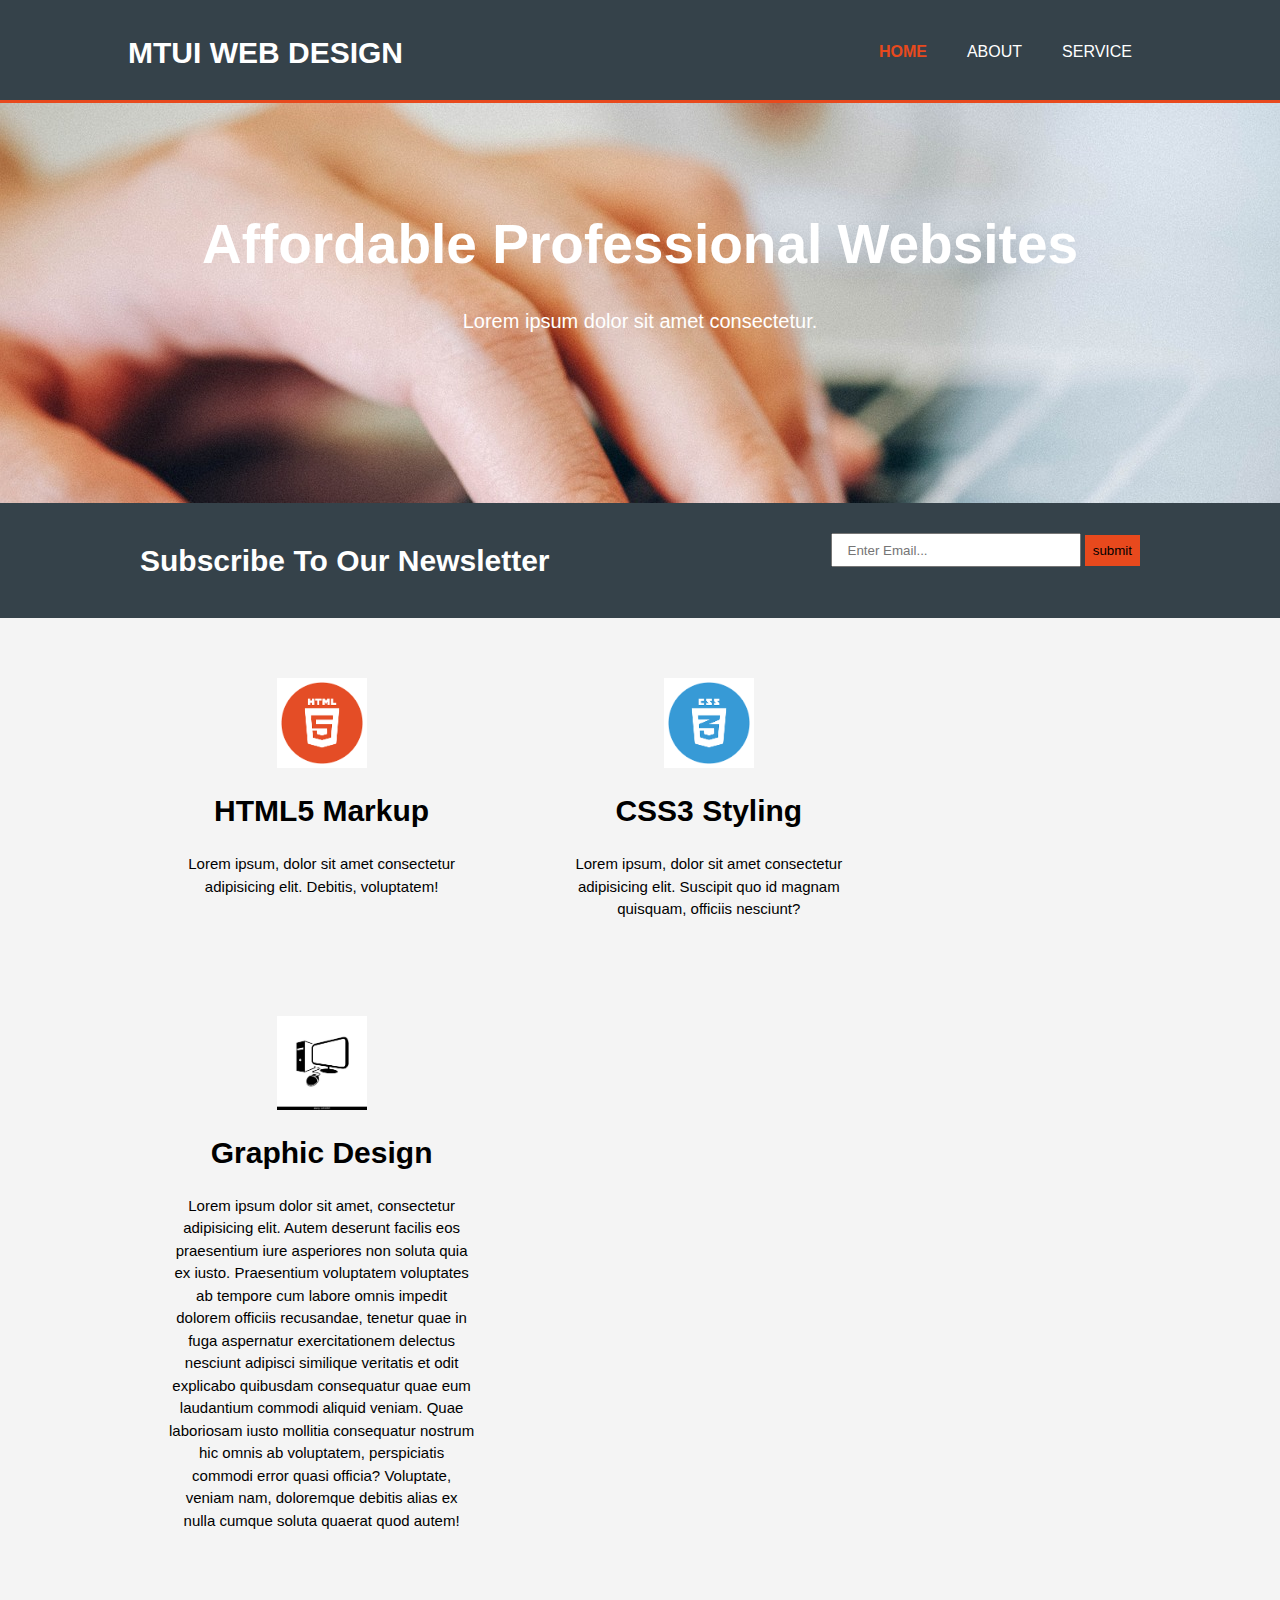
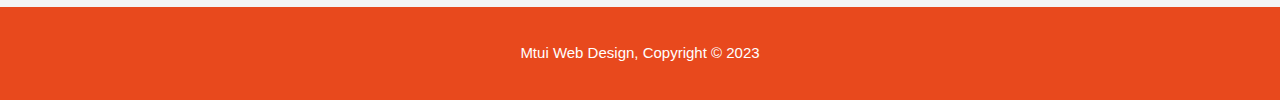
<file: index.html>
<html lang="en">
	<head>
		<meta charset="UTF-8" />
		<meta name="viewport" content="width=device-width, initial-scale=1.0" />
		<title>website</title>
		<link rel="stylesheet" href="./css/style.css" />
	</head>
	<body>
		<header>
			<div class="container">
				<div id="branding"><h1>MTUI WEB DESIGN</h1></div>
				<nav>
					<ul>
						<li class="current"><a href="index.html">HOME</a></li>
						<li><a href="about.html">ABOUT</a></li>
						<li><a href="service.html">SERVICE</a></li>
					</ul>
				</nav>
			</div>
		</header>
		<section id="showcase">
			<div class="container">
				<h2>Affordable Professional Websites</h2>
				<p>Lorem ipsum dolor sit amet consectetur.</p>
			</div>
		</section>
		<section id="newsletter">
			<div class="container">
				<h1>Subscribe To Our Newsletter</h1>
				<form>
					<input type="email" name="email" placeholder="Enter Email..." />
					<button type="submit" class="button_1">submit</button>
				</form>
			</div>
		</section>
		<section id="boxes">
			<div class="container">
				<div class="box">
					<img src="./image/html.png" />
					<h1>HTML5 Markup</h1>
					<p>
						Lorem ipsum, dolor sit amet consectetur adipisicing elit. Debitis,
						voluptatem!
					</p>
				</div>
				<div class="box">
					<img src="./image/css.png" />
					<h1>CSS3 Styling</h1>
					<p>
						Lorem ipsum, dolor sit amet consectetur adipisicing elit. Suscipit
						quo id magnam quisquam, officiis nesciunt?
					</p>
				</div>
				<div class="box">
					<img src="./image/graphic.png" />
					<h1>Graphic Design</h1>
					<p>
						Lorem ipsum dolor sit amet, consectetur adipisicing elit. Autem
						deserunt facilis eos praesentium iure asperiores non soluta quia ex
						iusto. Praesentium voluptatem voluptates ab tempore cum labore omnis
						impedit dolorem officiis recusandae, tenetur quae in fuga aspernatur
						exercitationem delectus nesciunt adipisci similique veritatis et
						odit explicabo quibusdam consequatur quae eum laudantium commodi
						aliquid veniam. Quae laboriosam iusto mollitia consequatur nostrum
						hic omnis ab voluptatem, perspiciatis commodi error quasi officia?
						Voluptate, veniam nam, doloremque debitis alias ex nulla cumque
						soluta quaerat quod autem!
					</p>
				</div>
			</div>
		</section>
		<footer>
			<p>Mtui Web Design, Copyright &copy; 2023</p>
		</footer>
	</body>
</html>
</file>
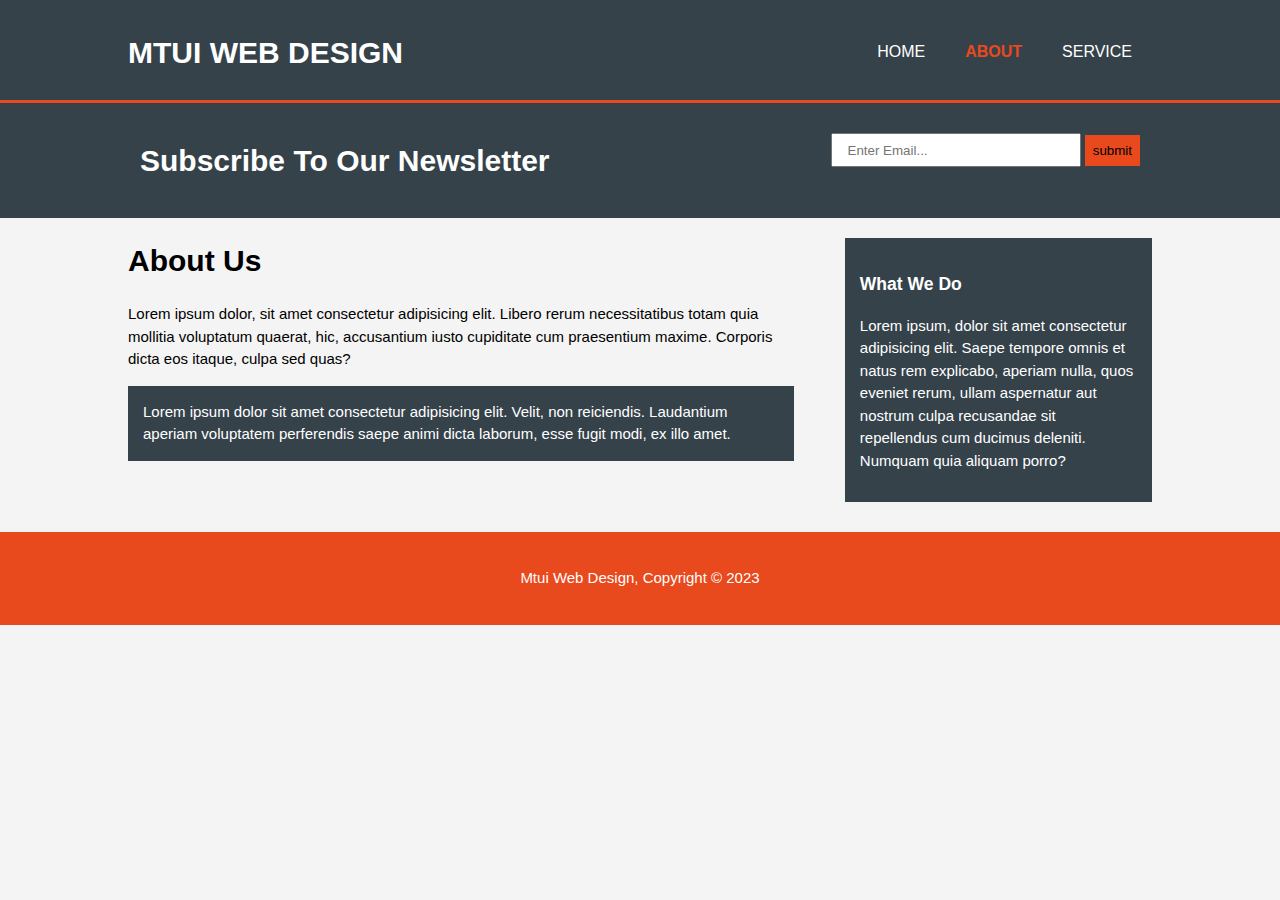
<file: about.html>
<html lang="en">
	<head>
		<meta charset="UTF-8" />
		<meta name="viewport" content="width=device-width, initial-scale=1.0" />
		<title>website</title>
		<link rel="stylesheet" href="./css/style.css" />
	</head>
	<body>
		<header>
			<div class="container">
				<div id="branding"><h1>MTUI WEB DESIGN</h1></div>
				<nav>
					<ul>
						<li><a href="index.html">HOME</a></li>
						<li class="current"><a href="about.html">ABOUT</a></li>
						<li><a href="service.html">SERVICE</a></li>
					</ul>
				</nav>
			</div>
		</header>
		<section id="newsletter">
			<div class="container">
				<h1>Subscribe To Our Newsletter</h1>
				<form>
					<input type="email" name="email" placeholder="Enter Email..." />
					<button type="submit" class="button_1">submit</button>
				</form>
			</div>
		</section>
		<section id="main">
			<div class="container">
				<article id="main-col">
					<h1 class="page-title">About Us</h1>

					<p>
						Lorem ipsum dolor, sit amet consectetur adipisicing elit. Libero
						rerum necessitatibus totam quia mollitia voluptatum quaerat, hic,
						accusantium iusto cupiditate cum praesentium maxime. Corporis dicta
						eos itaque, culpa sed quas?
					</p>
					<p class="dark">
						Lorem ipsum dolor sit amet consectetur adipisicing elit. Velit, non
						reiciendis. Laudantium aperiam voluptatem perferendis saepe animi
						dicta laborum, esse fugit modi, ex illo amet.
					</p>
				</article>
				<aside id="sidebar">
					<div class="dark">
						<h3>What We Do</h3>
						<p>
							Lorem ipsum, dolor sit amet consectetur adipisicing elit. Saepe
							tempore omnis et natus rem explicabo, aperiam nulla, quos eveniet
							rerum, ullam aspernatur aut nostrum culpa recusandae sit
							repellendus cum ducimus deleniti. Numquam quia aliquam porro?
						</p>
					</div>
				</aside>
			</div>
		</section>
		<footer>
			<p>Mtui Web Design, Copyright &copy; 2023</p>
		</footer>
	</body>
</html>
</file>
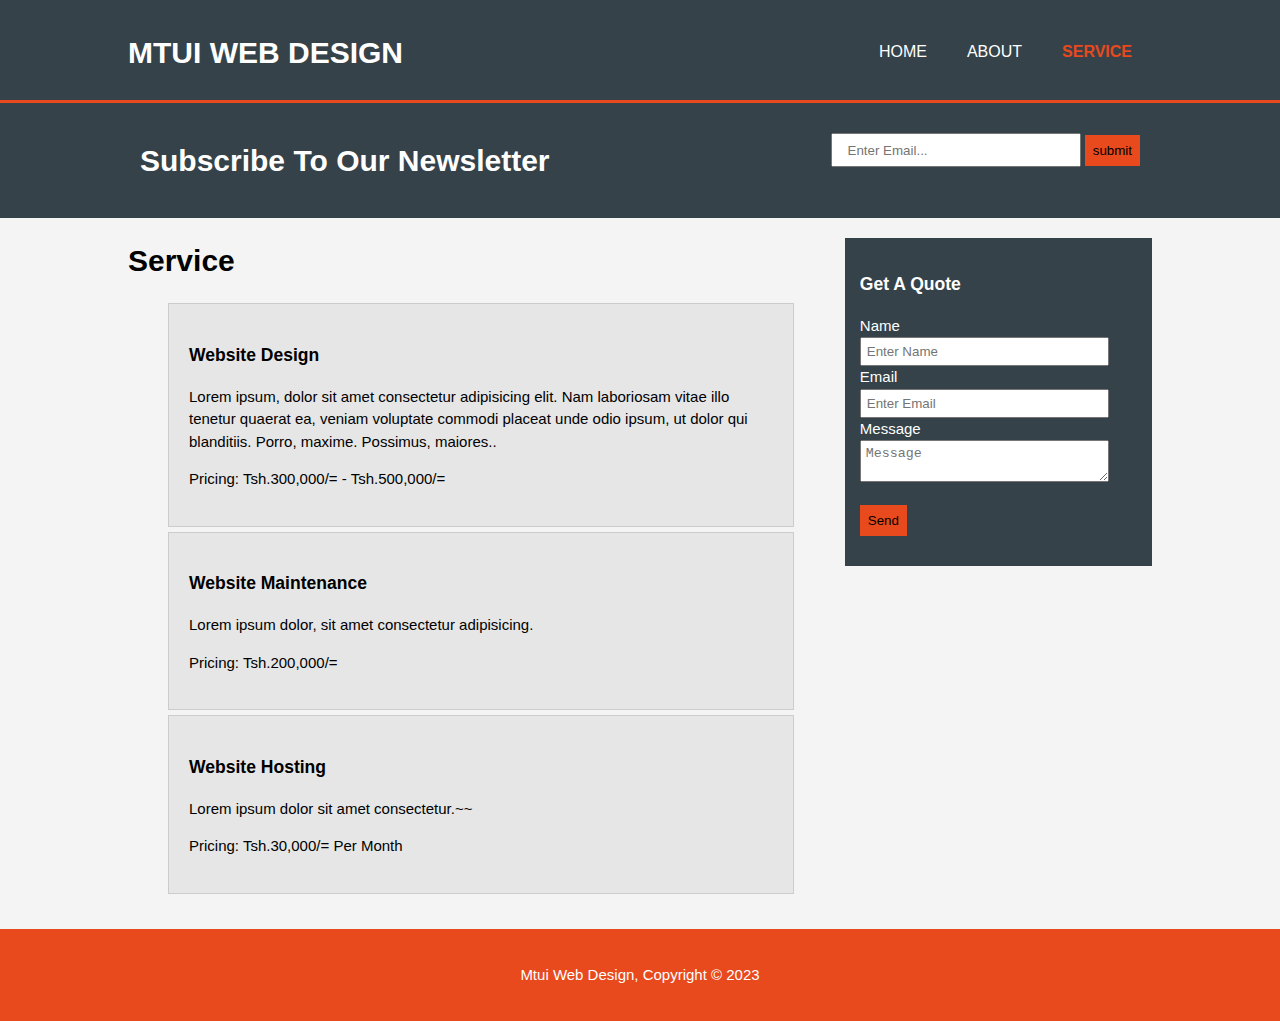
<file: service.html>
<html lang="en">
	<head>
		<meta charset="UTF-8" />
		<meta name="viewport" content="width=device-width, initial-scale=1.0" />
		<title>website</title>
		<link rel="stylesheet" href="./css/style.css" />
	</head>
	<body>
		<header>
			<div class="container">
				<div id="branding"><h1> MTUI WEB DESIGN</h1></div>
				<nav>
					<ul>
						<li><a href="index.html">HOME</a></li>
						<li><a href="about.html">ABOUT</a></li>
						<li class="current"><a href="service.html">SERVICE</a></li>
					</ul>
				</nav>
			</div>
		</header>
		<section id="newsletter">
			<div class="container">
				<h1>Subscribe To Our Newsletter</h1>
				<form>
					<input type="email" name="email" placeholder="Enter Email..." />
					<button type="submit" class="button_1">submit</button>
				</form>
			</div>
		</section>
	</section>
	<section id="main">
		<div class="container">
			<article id="main-col">
				<h1 class="page-title">Service</h1>
				<ul id="service">
					<li>
						<h3>Website Design</h3>
						<p>Lorem ipsum, dolor sit amet consectetur adipisicing elit. Nam laboriosam vitae illo tenetur quaerat ea, veniam voluptate commodi placeat unde odio ipsum, ut dolor qui blanditiis. Porro, maxime. Possimus, maiores..</p>
						<p>Pricing: Tsh.300,000/= - Tsh.500,000/=</p>
					</li>
					<li>
						<h3>Website Maintenance</h3>
						<p>Lorem ipsum dolor, sit amet consectetur adipisicing.</p>
						<p>Pricing: Tsh.200,000/=</p>
					</li>
					<li>
						<h3>Website Hosting</h3>
						<p>Lorem ipsum dolor sit amet consectetur.~~</p>
						<p>Pricing: Tsh.30,000/= Per Month</p>
					</li>
				</ul>
			</article>

			<aside id="sidebar">
				<div class="dark">
					<h3>Get A Quote</h3>
					<form class="quote">
						<div>
						<label>Name</label><br>
						<input type="text" name="name" placeholder="Enter Name" />
						</div>
						<div>
						<label>Email</label><br>
						<input type="email" name="email" placeholder="Enter Email" />
					</div>
					<div>
						<label>Message</label><br>
						<textarea placeholder="Message"></textarea><br><br>
					</div>
						<button type="submit" class="button_1">Send</button>

					</form>
				</div>
			</aside>
		</div>
	</section>


		<footer>
			<p>Mtui Web Design, Copyright &copy; 2023</p>
		</footer>
	</body>
</html>
</file>
<file: css/style.css>
body {
	font-family: Arial, Helvetica, sans-serif;
	font-size: 15px;
	line-height: 1.5;
	padding: 0;
	margin: 0;
	background-color: #f4f4f4;
}

.container {
	width: 80%;
	margin: auto;
	overflow: hidden;
}

header {
	background: #35424a;
	color: #ffffff;
	padding-top: 30px;
	min-height: 70px;
	border-bottom: #e8491d 3px solid;
}

header a {
	text-decoration: none;
	color: #ffffff;
	font-size: 16px;
}

header ul {
	margin: 0;
	padding: 0;
}

header li {
	float: left;
	display: inline;
	padding: 0 20px 0 20px;
}

header #branding {
	float: left;
}

header #branding h1 {
	margin: 0;
}

header nav {
	float: right;
	margin-top: 10px;
}

header.highlight,
.current a {
	color: #e8491d;
	font-weight: bold;
}

header a:hover {
	color: #cccccc;
	font-weight: bold;
}

#showcase {
	min-height: 400px;
	background: url(../image/hand.jpg);
	color: #ffffff;
	text-align: center;
}

#showcase h2 {
	margin-top: 100px;
	font-size: 55px;
	margin-bottom: 10px;
}

#showcase p {
	font-size: 20px;
}

#newsletter {
	padding: 15px;
	background-color: #35424a;
	color: #ffffff;
}

#newsletter h1 {
	float: left;
}

#newsletter form {
	float: right;
	margin-top: 15px;
}

#newsletter input[type="email"] {
	padding: 15px;
	height: 25px;
	width: 250px;
}

.button_1 {
	background-color: #e8491d;
	padding: 8px;
	border: #ffffff;
}
.dark {
	padding: 15px;
	background-color: #35424a;
	margin-top: 10px;
	margin-bottom: 10px;
	color: #ffffff;
}

#boxes {
	margin-top: 20px;
	margin-bottom: 20px;
}

#boxes .box {
	float: left;
	text-align: center;
	width: 30%;
	padding: 40px;
}

#boxes .box img {
	width: 90px;
}

aside#sidebar {
	float: right;
	width: 30%;
	margin-top: 10px;
}

article#main-col {
	float: left;
	width: 65%;
}

aside#sidebar .quote input,
aside#sidebar .quote textarea {
	width: 90%;
	padding: 5px;
}

ul#service li {
	list-style: none;
	padding: 20px;
	border: #cccccc solid 1px;
	margin-bottom: 5px;
	background: #e6e6e6;
}
footer {
	padding: 20px;
	margin-top: 20px;
	color: #ffffff;
	background-color: #e8491d;
	text-align: center;
}

@media (max-width: 768px) {
	header #branding,
	header nav,
	header nav li #newsletter h1,
	#newsletter form,
	header #boxes,
	header .container {
		float: none;
		text-align: center;
		width: 100%;
	}
	header {
		padding-bottom: 20px;
	}

	#showcase h1 {
		margin-top: 40px;
	}
}
</file>
